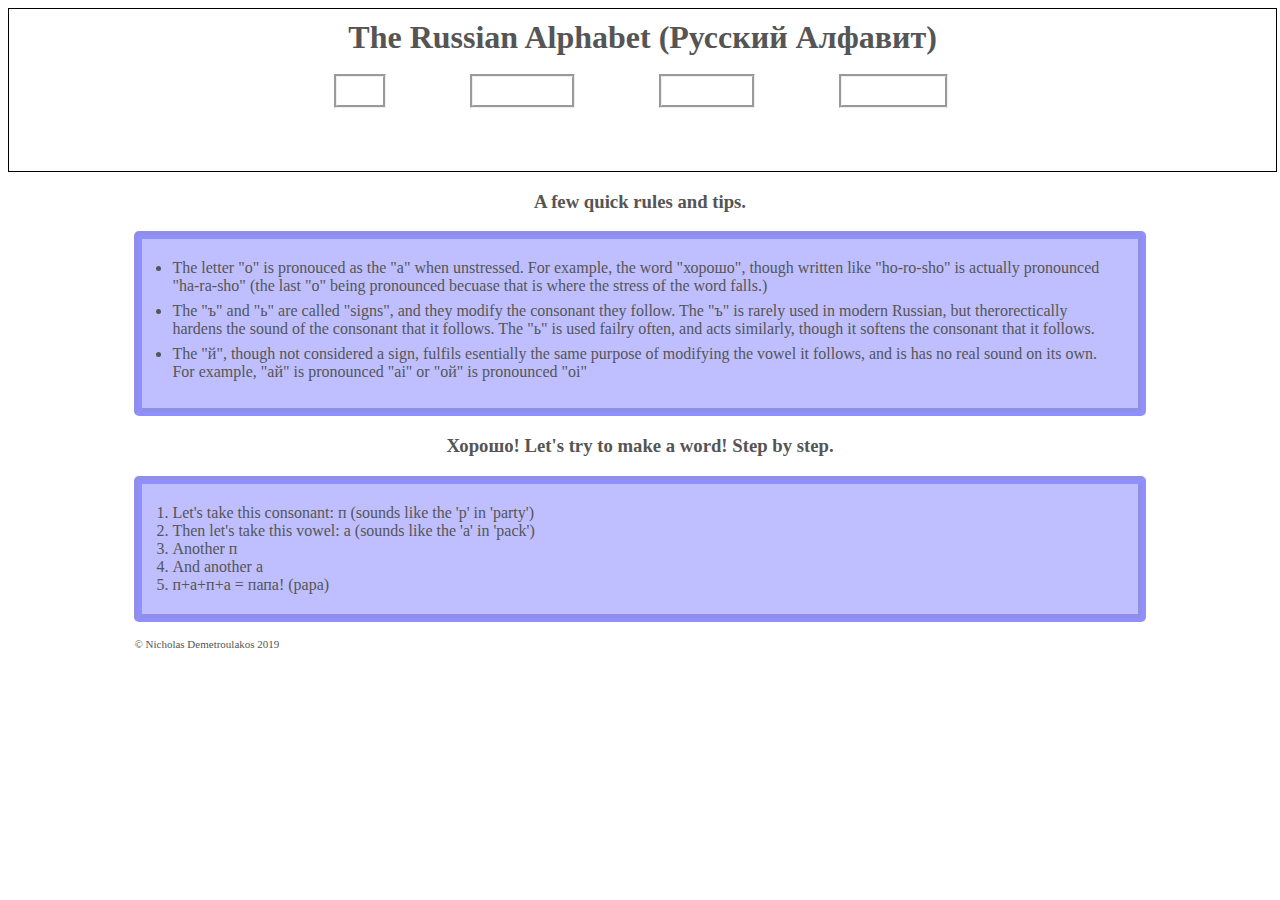
<file: quickrules.html>
<!DOCTYPE html>
  <html >
    <head>
      <meta charset="utf-8">
      <title>Quick Rules and Words</title>
      <link rel="stylesheet" href="style.css">
    </head>
    <body>
      <header>
        <h1>The Russian Alphabet (Русский Алфавит)</h1>
        <nav>
          <ul>
            <li><a href="index.html">Home</a></li>
            <li><a href="thealphabet.html">The Alphabet</a></li>
            <li><a href="quickrules.html">Quick Rules</a></li>
            <li><a href="whyrussian.html">Why Russian?</a> </li>
          </ul>
        </nav>
      </header>
      <main>
        <h3> A few quick rules and tips.</h3>
        <ul>
          <li class="quicklist">The letter "o" is pronouced as the "a" when unstressed. For example, the word "хорошо", though written like "ho-ro-sho" is actually pronounced "ha-ra-sho" (the last "o" being pronounced becuase that is where the stress of the word falls.) </li>
          <li class="quicklist">The "ъ" and "ь" are called "signs", and they modify the consonant they follow. The "ъ" is rarely used in modern Russian, but therorectically hardens the sound of the consonant that it follows. The "ь" is used failry often, and acts similarly, though it softens the consonant that it follows.</li>
          <li class="quicklist">The "й", though not considered a sign, fulfils esentially the same purpose of modifying the vowel it follows, and is has no real sound on its own. For example, "aй" is pronounced "ai" or "oй" is pronounced "oi" </li>
        </ul>
        <h3>Хорошо! Let's try to make a word! Step by step.</h3>
        <ol>
          <li>Let's take this consonant: п (sounds like the 'p' in 'party')</li>
          <li>Then let's take this vowel: а (sounds like the 'a' in 'pack')</li>
          <li>Another п </li>
          <li>And another a </li>
          <li>п+a+п+a = папа! (papa)</li>
        </ol>
      </main>
      <footer>
        <p>&copy; Nicholas Demetroulakos 2019 </p>
      </footer>
    </body>
  </html>
</file>
<file: style.css>
body {
  font-family: Georgia, serif;
  color: #555;
}

main, footer {
  width: 80%;
  margin:0 auto;
}

footer {
  font-size: 11px;
}

header {
  border: 1px solid black;
  background-image: url(https://upload.wikimedia.org/wikipedia/commons/thumb/3/31/Flag_of_Russia7.png/240px-Flag_of_Russia7.png);
  width: 99vmax;
  background-repeat: repeat-x;
}

header h1 {
  text-align: center;
  margin-top: 10px;
  margin-bottom: 1px;
}

header li a {
  color: white;
}

header ul li a {
  font-variant: small-caps;
}

h3 {
  text-align: center;
  color: #555;
}

a {
  text-decoration: none;
  font-variant: small-caps;
}

table, td {
border: 1px solid black;
}

td a {
  font-size: 19.25px;
}

td:hover {
  background-color: grey;
}

nav {
  width: 75%;
  margin-left: 245px;
  overflow: auto;
}

nav li {
  display: inline-block;
  margin: 1px 40px 47px;
}

nav li:hover {
  box-shadow: 3px 3px 5px;
  color: black;
}

nav li:active {
  /*Not sure if I need to cite this, but i learned how to do it on W3schools*/
  background-color: rgb(24, 5, 168);
  transform: translateY(2px);
}

nav li a:link{
  border-style: groove;
  padding: 5px;
  display: inline-block;
}

figcaption {
  font-size: 10px;
  padding-top: 5px;
}

main ul, ol, #indexp p, #alphabet {
  background-color: rgba(0, 0, 255, .25);
  padding: 20px 30px;
  border-style: groove;
  border-width: 8px;
  border-radius: 5px;
  border-color: rgba(0, 0, 255, 0.25);
}

.friend {
  color: red;
}

.fakefriend {
  color: #a959cc;
}
/*code below was found on http://jsfiddle.net/B6Jsy/ */
.centerimg {
  display: inline-block;
  margin: 5px 5px;
}

.quicklist {
  margin: 0px 0px 7px 0px;
}

#centerimages {
  text-align: center;
}

#putin {
  margin-top: 1000px;
  transition: transform 5s;
}

/*below learned on W3schools*/
#putin:hover {
  transform: scale(1.15);
}

#alphabet-table {
  overflow-x: auto;
}

#stranger {
  color: blue;
}

#Alphabet {
  box-shadow: 3px 3px 5px;
}

@media only screen and (max-width: 1005px) {
  nav li{
    background-color: blue;
    display: block;
    width: 6rem;
  }
  /* tried for the dropdown menu idea but just couldn't get it to work. This is much less elegant but still gets the job done */
  header h1 {
    font-size: 3.9vw;
  }
}
</file>
